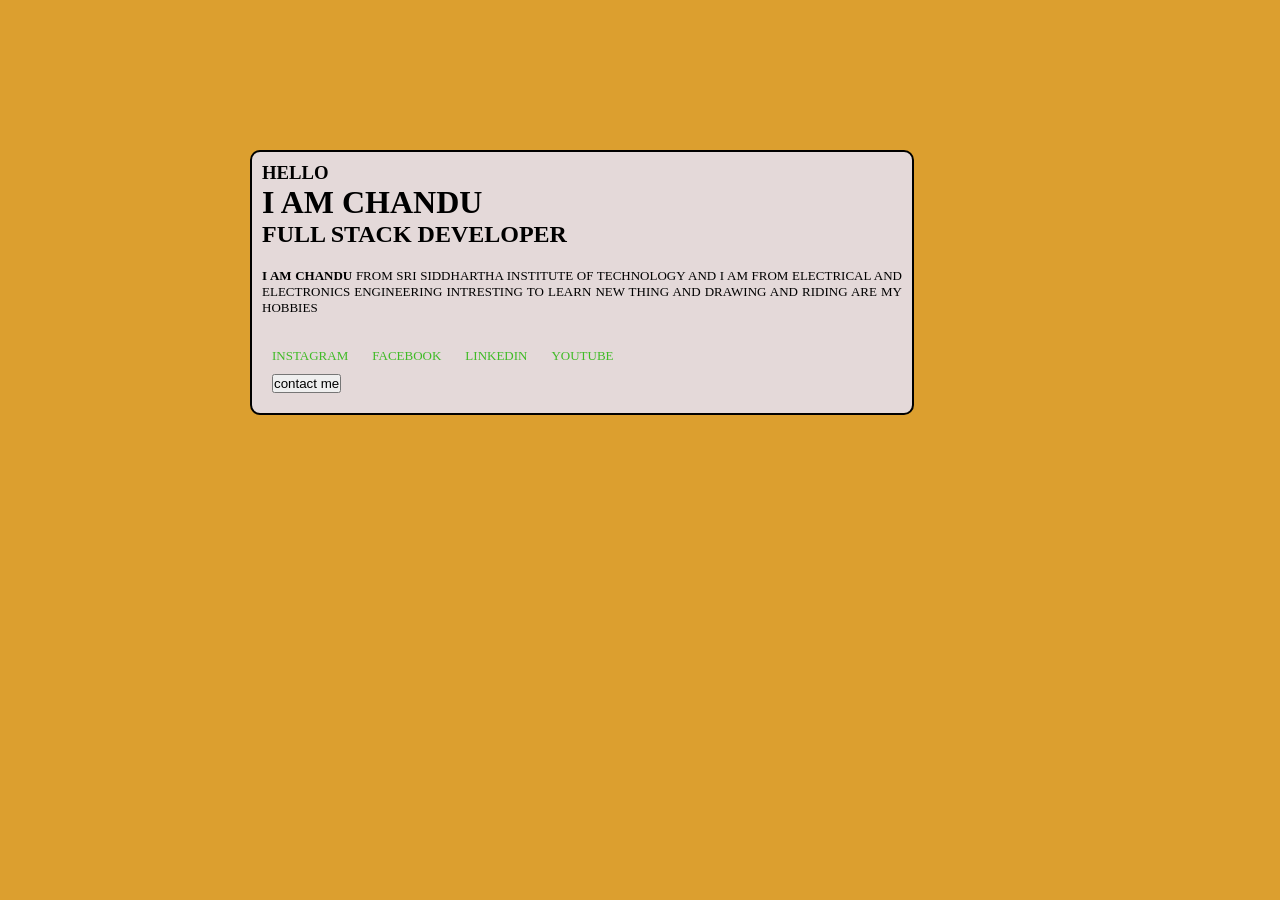
<file: about.html>
<!DOCTYPE html>
<html lang="en">

<head>
    <meta charset="UTF-8">
    <meta name="viewport" content="width=device-width, initial-scale=1.0">
    <title>Document</title>
</head>

<body>
    <link rel="stylesheet" href="profile.css">
    <div class="main">
        <h3>hello</h3>
        <h1>i am chandu</h1>
        <h2>full stack developer</h2>
        <p><strong>i am chandu </strong>from sri siddhartha institute of technology and i am from electrical and
            electronics engineering intresting to learn new thing and drawing and riding are my hobbies</p>

        <a href="https://www.instagram.com/?hl=en">instagram</a>
        <a href="https://www.facebook.com/">facebook</a>
        <a href="https://in.linkedin.com/">linkedin</a>
        <a href="https://www.youtube.com/">youtube</a>
        <div class="contact"><button>contact me</button>
    
        </div>
    </div>
</body>

</html>
</file>
<file: profile.css>
*{
    margin: 0%;
    padding: 0%;
}
body{
background-color: rgb(220, 159, 47);
}
.main{
    background-color: #e4d9d9;
    margin: 50px 50px;
    margin-right: 50px;
    margin-left: 50px;
    margin: 10px;
    border: 2px solid black;
    border: 40%;
    border-width: 50%;
    width: 50%;
    padding: 10px 10px;
    margin: 150px 250px;
    border-radius: 10px;
    font-family: 'Times New Roman', Times, serif;
    text-transform: uppercase;
    h3{
        text-transform: uppercase;
        color: none;
    }
    p{
        margin-top: 20px;
        font-size: small;
        font-family: 'Times New Roman', Times, serif;
        margin-bottom: 30px;
        text-align: justify;
    }
    a{
        margin: 10px;
text-decoration: none;
color: rgb(63, 187, 38);
font-size: small;


    }
    .contact{
        margin: 10px 10px;
        background-color: none;
        color: black;
    
    }
       
    }
</file>
